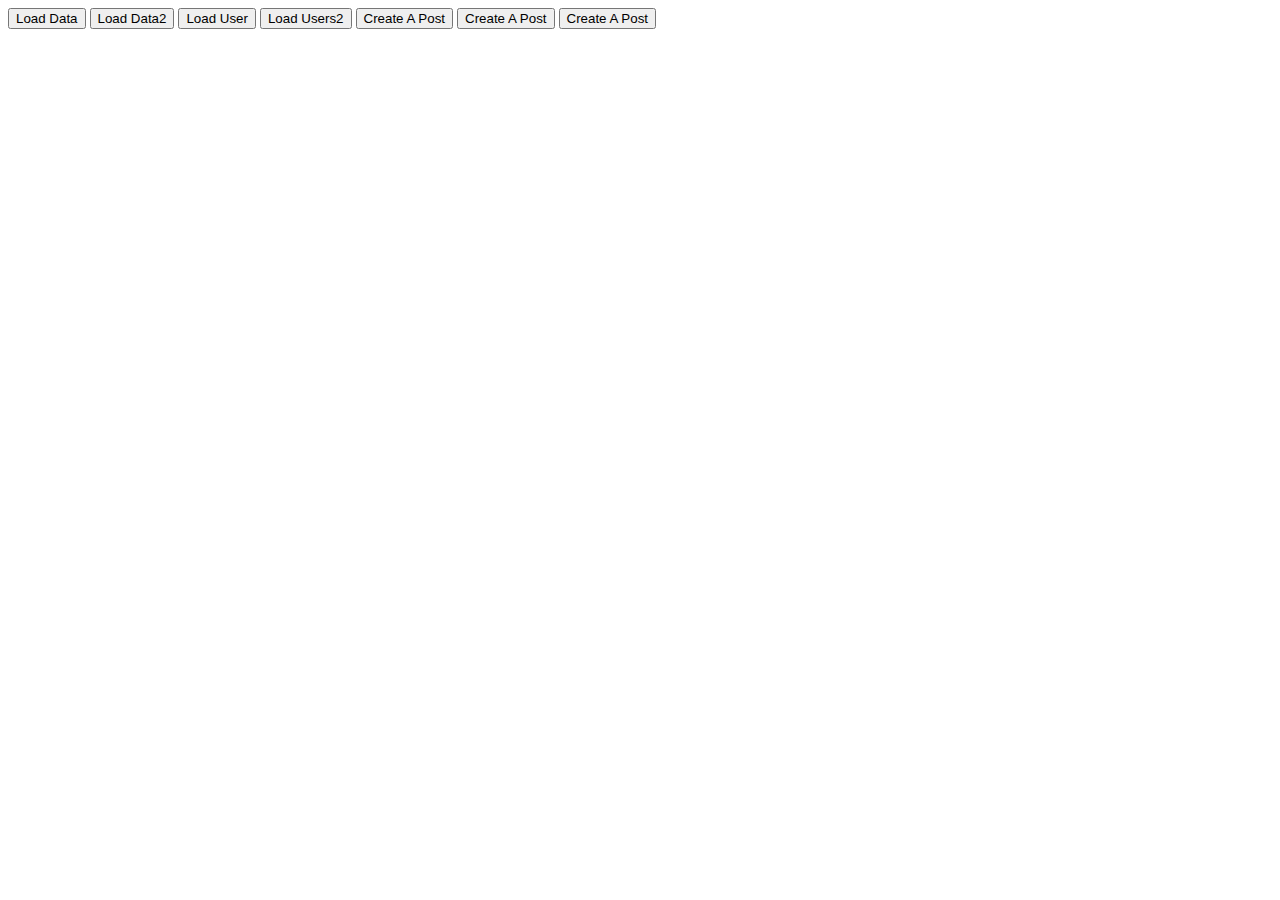
<file: index.html>
<!DOCTYPE html>
<html lang="en">
<head>
    <meta charset="UTF-8">
    <meta http-equiv="X-UA-Compatible" content="IE=edge">
    <meta name="viewport" content="width=device-width, initial-scale=1.0">
    <title>Document</title>
</head>
<body>
    <button onclick="loadData()">Load Data</button>
    <button onclick="loadData2()">Load Data2</button>
    <button onclick="loadUser()">Load User</button>
    <button onclick="loadUsers2()">Load  Users2</button>
    <button onclick="createAPost()">Create A Post</button>
    <button onclick="deleteAPost()">Create A Post</button>
    <button onclick="patchPost()">Create A Post</button>
    <div id="users-container">
        <ul id="users-list">
            
        </ul>
    </div>



    <script src="js/fetch.js"></script>
    <script src="js/app.js"></script>
    <script src="js/index.js"></script>
</body>
</html>
</file>
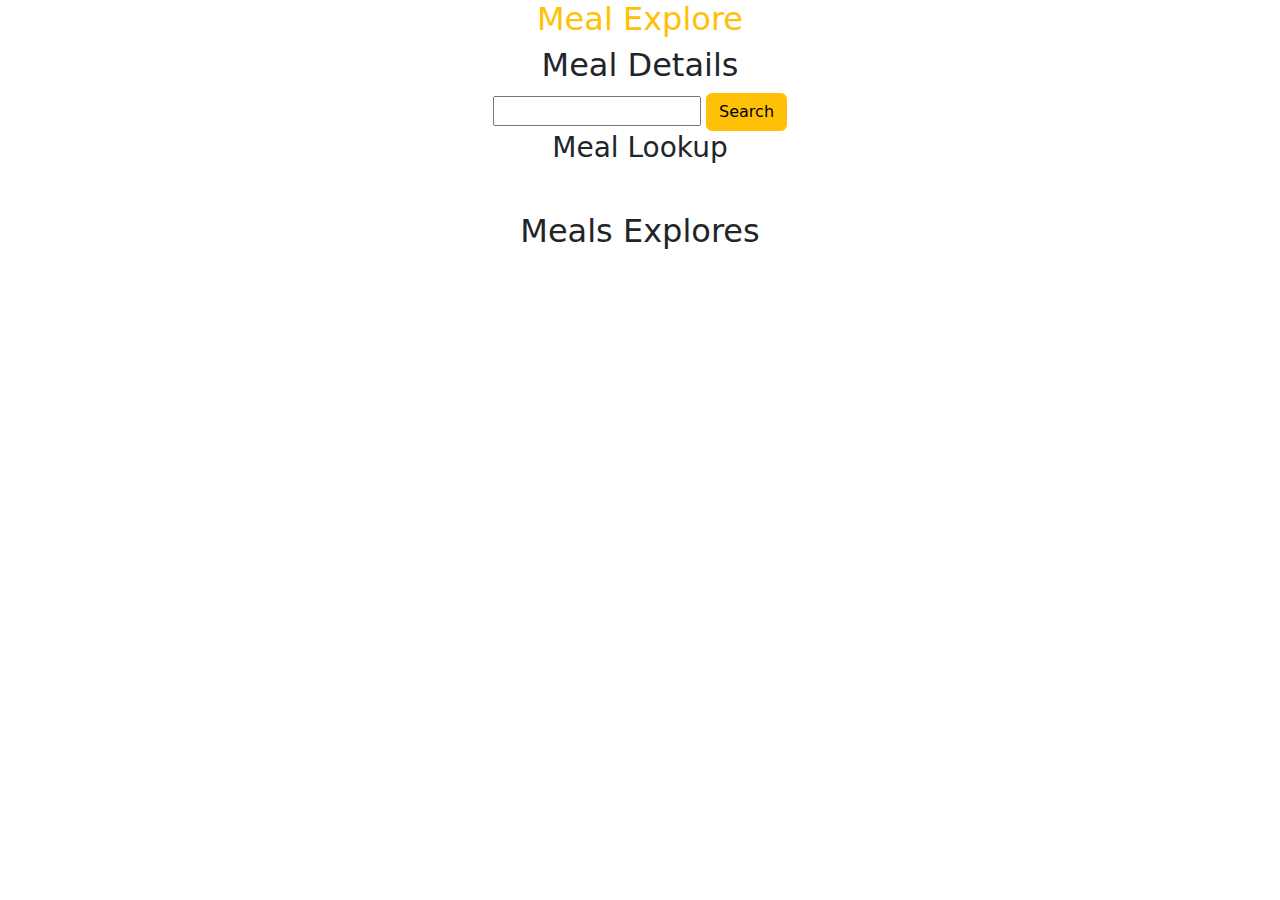
<file: mealsDb/index.html>
<!DOCTYPE html>
<html lang="en">
<head>
    <meta charset="UTF-8">
    <meta http-equiv="X-UA-Compatible" content="IE=edge">
    <meta name="viewport" content="width=device-width, initial-scale=1.0">
    <title>Document</title>
    <link href="https://cdn.jsdelivr.net/npm/bootstrap@5.3.0-alpha1/dist/css/bootstrap.min.css" rel="stylesheet">
</head>
<body>
    <header>
        <h2 class="text-center text-warning">Meal Explore</h2>
    </header>
    <main>
        <section class="container text-center">
            <h2>Meal Details</h2>
            <input type="text" id="search-field">
            <button onclick="mealSearch()" class="btn btn-warning">Search</button>
            <h3>Meal Lookup</h3>
            <div id="meal-details" class="container" style="width: 24rem;">
               
            </div>
        </section>
        
        <section class="container text-center mt-5">
            <h2 class="text-center">Meals Explores</h2>
                <div id="meal-container" class="row row-cols-1 row-cols-md-3 g-4">

                  </div>
        </section>
    </main>


    <script src="https://cdn.jsdelivr.net/npm/bootstrap@5.3.0-alpha1/dist/js/bootstrap.bundle.min.js"></script>
    <script src="js/mealsDb.js"></script>
</body>
</html>
</file>
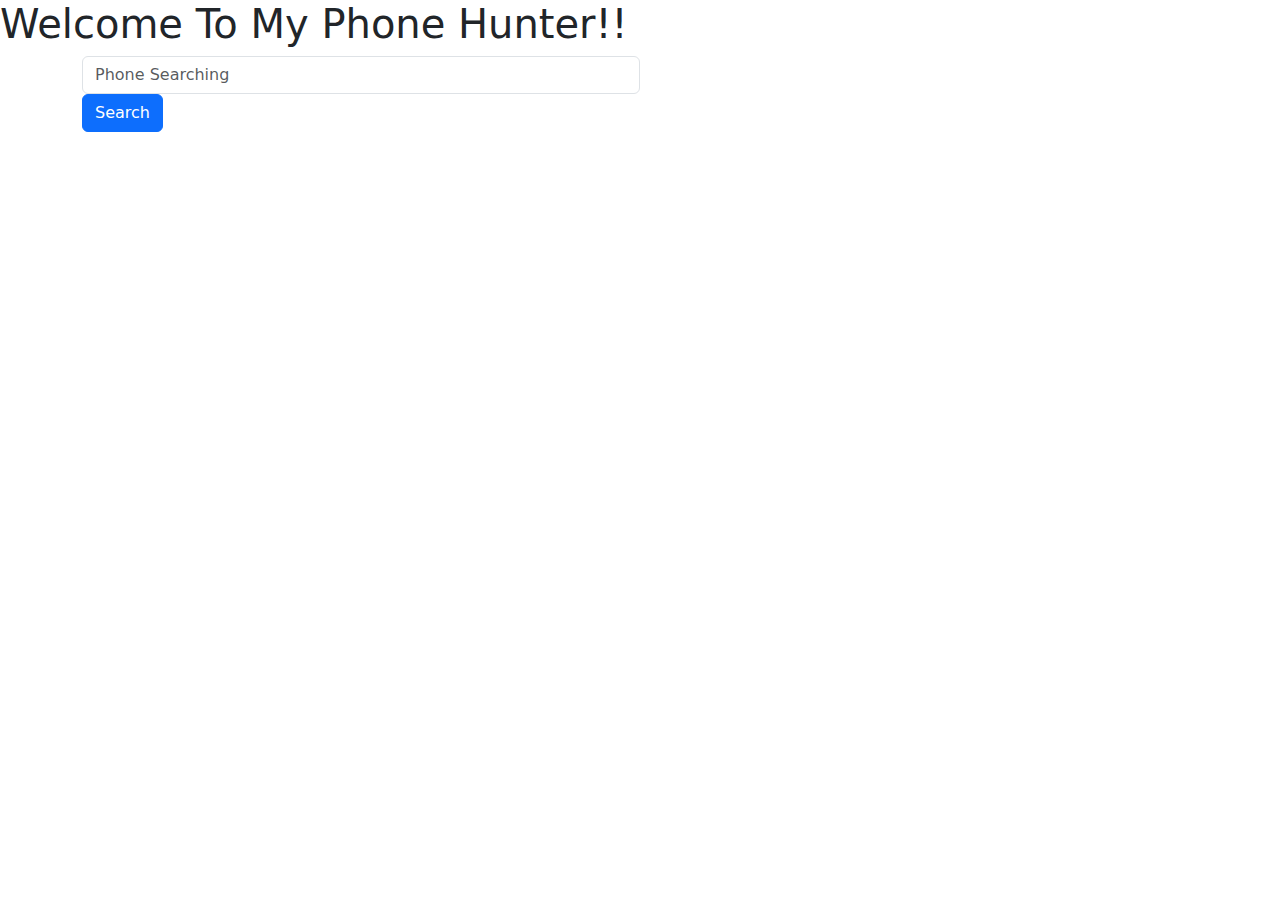
<file: phoneHunter/index.html>
<!DOCTYPE html>
<html lang="en">
  <head>
    <meta charset="UTF-8" />
    <meta http-equiv="X-UA-Compatible" content="IE=edge" />
    <meta name="viewport" content="width=device-width, initial-scale=1.0" />
    <title>Phone Hunter</title>
    <link
      href="https://cdn.jsdelivr.net/npm/bootstrap@5.3.0-alpha1/dist/css/bootstrap.min.css"
      rel="stylesheet"
    />

    <style>
      .phone_Container {
        width: 400px;
      }
    </style>
  </head>
  <body>
    <header>
      <h1>Welcome To My Phone Hunter!!</h1>
    </header>
    <main class="container">
      <!-- display search result -->
      <section>
        <div class="mb-3 w-50">
          <input
            type="email"
            class="form-control"
            id="search-field"
            placeholder="Phone Searching"
          />
          <button class="btn btn-primary" id="searchBtn">Search</button>
        </div>
      </section>
      <!-- display search result End -->
      <section>
        <div
          id="phone-container"
          class="row row-cols-1 row-cols-md-3 g-4"
        ></div>
        <div id="no-found-message" class="mt-4 d-none">
          <h3 class="text-warning">No Phone Found.Please try a new search</h3>
        </div>

        <div id="show-all" class="text-center d-none">
          <div id="btn-show-all" class="btn btn-primary">Show All</div>
        </div>
      </section>
      <!-- loader -->
      <section id="loader" class="d-none">
        <div
          style="height: 400px"
          class="d-flex justify-content-center align-items-center"
        >
          <div class="spinner-border text-success" role="status">
            <span class="visually-hidden">Loading...</span>
          </div>
        </div>
      </section>

      <!-- single phone details -->
      <!-- Button trigger modal -->

      <!-- Modal -->
      <div
        class="modal fade"
        id="phoneDetailsModal"
        tabindex="-1"
        aria-labelledby="phoneDetailsModalLabel"
        aria-hidden="true"
      >
        <div class="modal-dialog">
          <div class="modal-content">
            <div class="modal-header">
              <h1 class="modal-title fs-5" id="phoneDetailsModalLabel">
               
              </h1>
            </div>
            <div id="phone-details" class="modal-body">
              
            </div>
            <div class="modal-footer">
              <button
                type="button"
                class="btn btn-secondary"
                data-bs-dismiss="modal"
              >
                Close
              </button>
            </div>
          </div>
        </div>
      </div>
    </main>

    <script src="https://cdn.jsdelivr.net/npm/bootstrap@5.3.0-alpha1/dist/js/bootstrap.bundle.min.js"></script>
    <script src="js/phoneHunter.js"></script>
  </body>
</html>
</file>
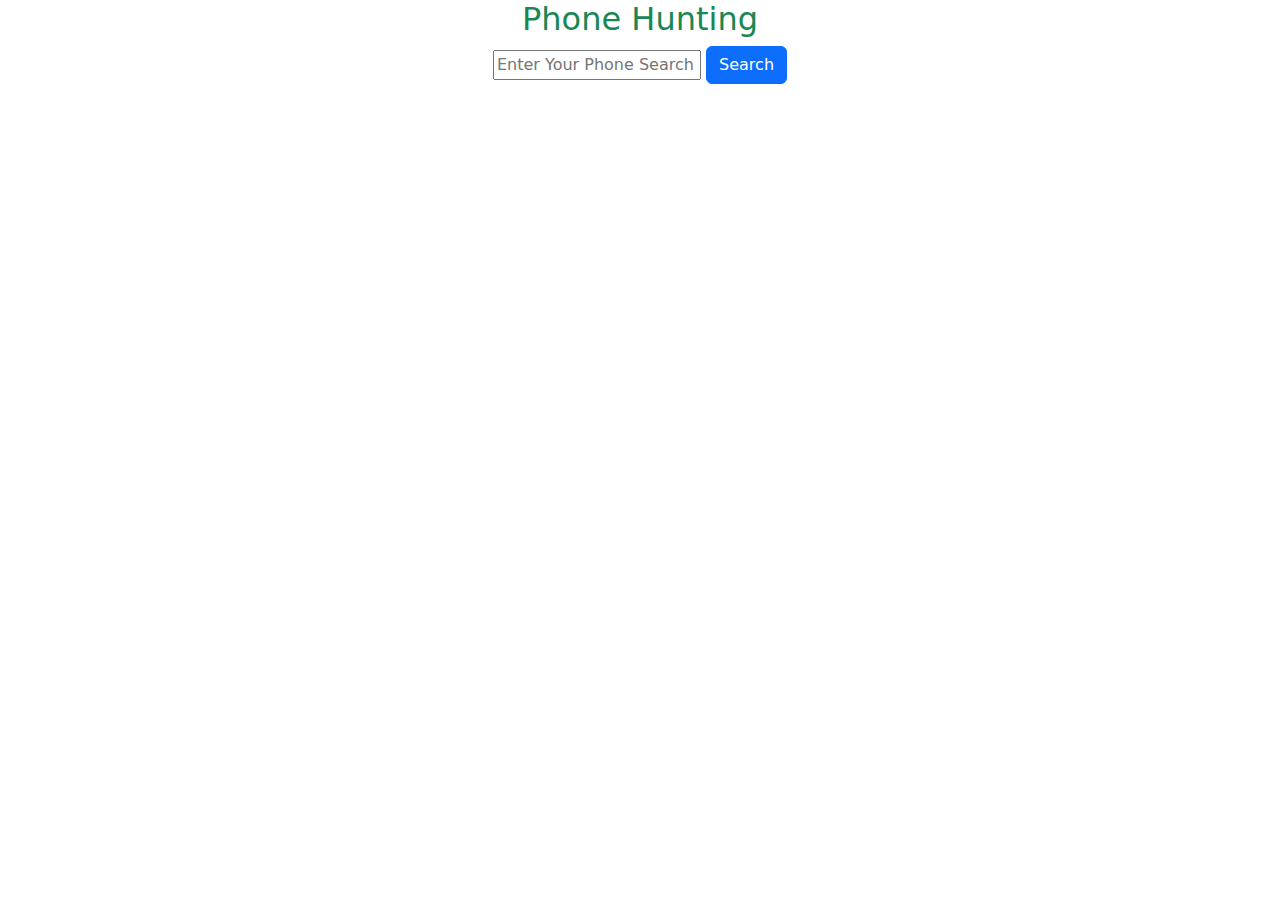
<file: phoneHunting/index.html>
<!DOCTYPE html>
<html lang="en">
<head>
    <meta charset="UTF-8">
    <meta http-equiv="X-UA-Compatible" content="IE=edge">
    <meta name="viewport" content="width=device-width, initial-scale=1.0">
    <title>Document</title>
    <link href="https://cdn.jsdelivr.net/npm/bootstrap@5.3.0-alpha1/dist/css/bootstrap.min.css" rel="stylesheet">
</head>
<body>
   <header>
    <h2 class="text-center text-success">Phone Hunting</h2>
   </header>
   <main>

    <section class="pb-3 text-center">
        <input type="text" name="" id="search-field" placeholder="Enter Your Phone Search">
        <button id="search-btn" class="btn btn-primary">Search</button>
    </section>

    <section class="container">
            <div id="phones-container" class=" row row-cols-1 row-cols-md-3 g-4">
              
              </div>
              <div id="no-found" class="mt-4 d-none">
                <h3 class="text-warning text-center">No Phone Found,Please Try Again Search</h3>
              </div>
            <div id="show-all" class="text-center d-none">
                <button id="btn-show-all" class="btn btn-primary">Show All</button>
            </div>
    </section>
    <!-- Loader -->
    <section id="loader" class="d-none d-flex justify-content-center align-items-center">
        <div class="spinner-grow " style="width: 3rem; height: 3rem;" role="status">
            <span class="visually-hidden">Loading...</span>
          </div>
    </section>


    <!-- Button trigger modal -->
<!-- Modal -->
<div class="modal fade" id="exampleModal" tabindex="-1" aria-labelledby="exampleModalLabel" aria-hidden="true">
  <div class="modal-dialog">
    <div class="modal-content">
      <div class="modal-header">
        <h1 class="modal-title fs-5" id="exampleModalLabel">

        </h1>
      </div>
      <div class="modal-body" id="phone-details">
      
      </div>
      <div class="modal-footer">
        <button type="button" class="btn btn-secondary" data-bs-dismiss="modal">Close</button>
      </div>
    </div>
  </div>
</div>

   </main>

    <script src="https://cdn.jsdelivr.net/npm/bootstrap@5.3.0-alpha1/dist/js/bootstrap.bundle.min.js"></script>
    <script src="js/phoneHunting.js"></script>
</body>
</html>
</file>
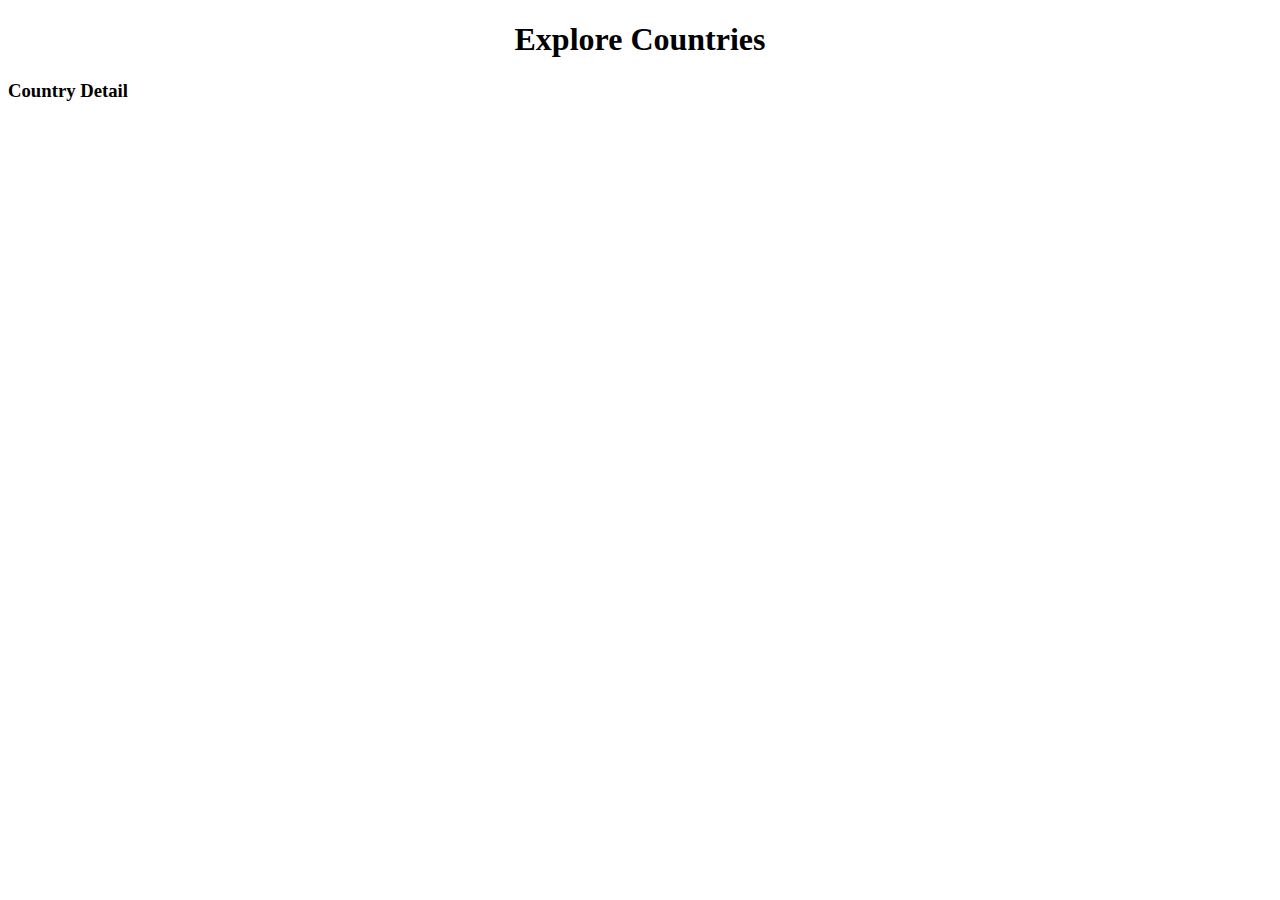
<file: restCountryApi/index.html>
<!DOCTYPE html>
<html lang="en">
<head>
    <meta charset="UTF-8">
    <meta http-equiv="X-UA-Compatible" content="IE=edge">
    <meta name="viewport" content="width=device-width, initial-scale=1.0">
    <title>Explores Countries</title>
    <link rel="stylesheet" href="./style/style.css">

</head>
<body>
    <h1 style="text-align: center;">Explore Countries</h1>

    <main>
        <section>
            <h3>Country Detail</h3>
            <div id="country-detail">
                
            </div>
        </section>
        <section>
            <div id="country-container">

            </div>
        </section>
    </main>

    <script src="js/restCountry.js"></script>
</body>
</html>
</file>
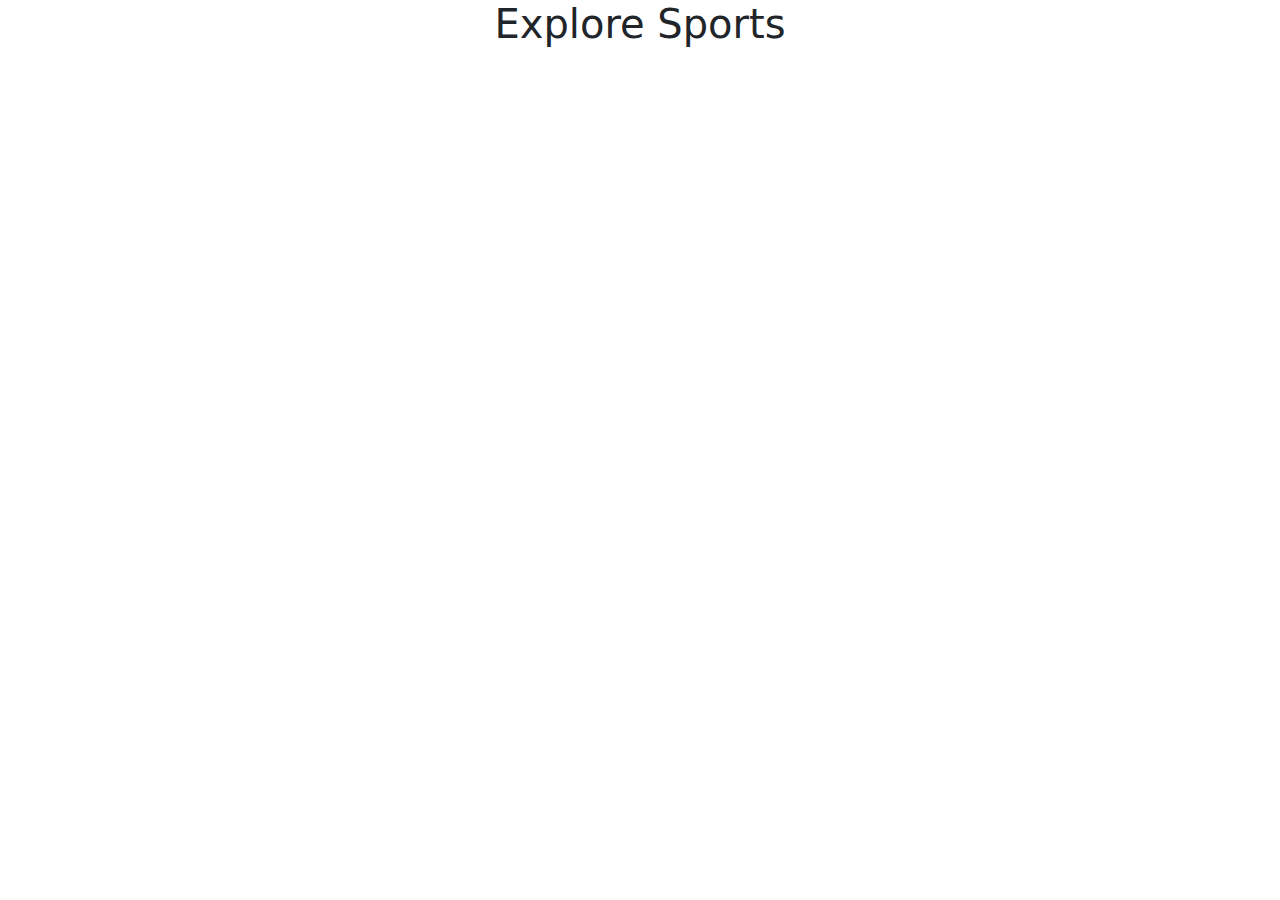
<file: sportsDb/index.html>
<!DOCTYPE html>
<html lang="en">
<head>
    <meta charset="UTF-8">
    <meta http-equiv="X-UA-Compatible" content="IE=edge">
    <meta name="viewport" content="width=device-width, initial-scale=1.0">
    <title>Document</title>
    <link href="https://cdn.jsdelivr.net/npm/bootstrap@5.3.0-alpha1/dist/css/bootstrap.min.css" rel="stylesheet">
    <link rel="stylesheet" href="css/style.css">
</head>
<body>
    <header>
        <h1 class="text-center">Explore Sports</h1>
    </header>
    <main>
        <section>
            <div id="players-container"></div>
        </section>
    </main>

    <script src="https://cdn.jsdelivr.net/npm/bootstrap@5.3.0-alpha1/dist/js/bootstrap.bundle.min.js"></script>
    <script src="js/sportsDb.js"></script>
</body>
</html>
</file>
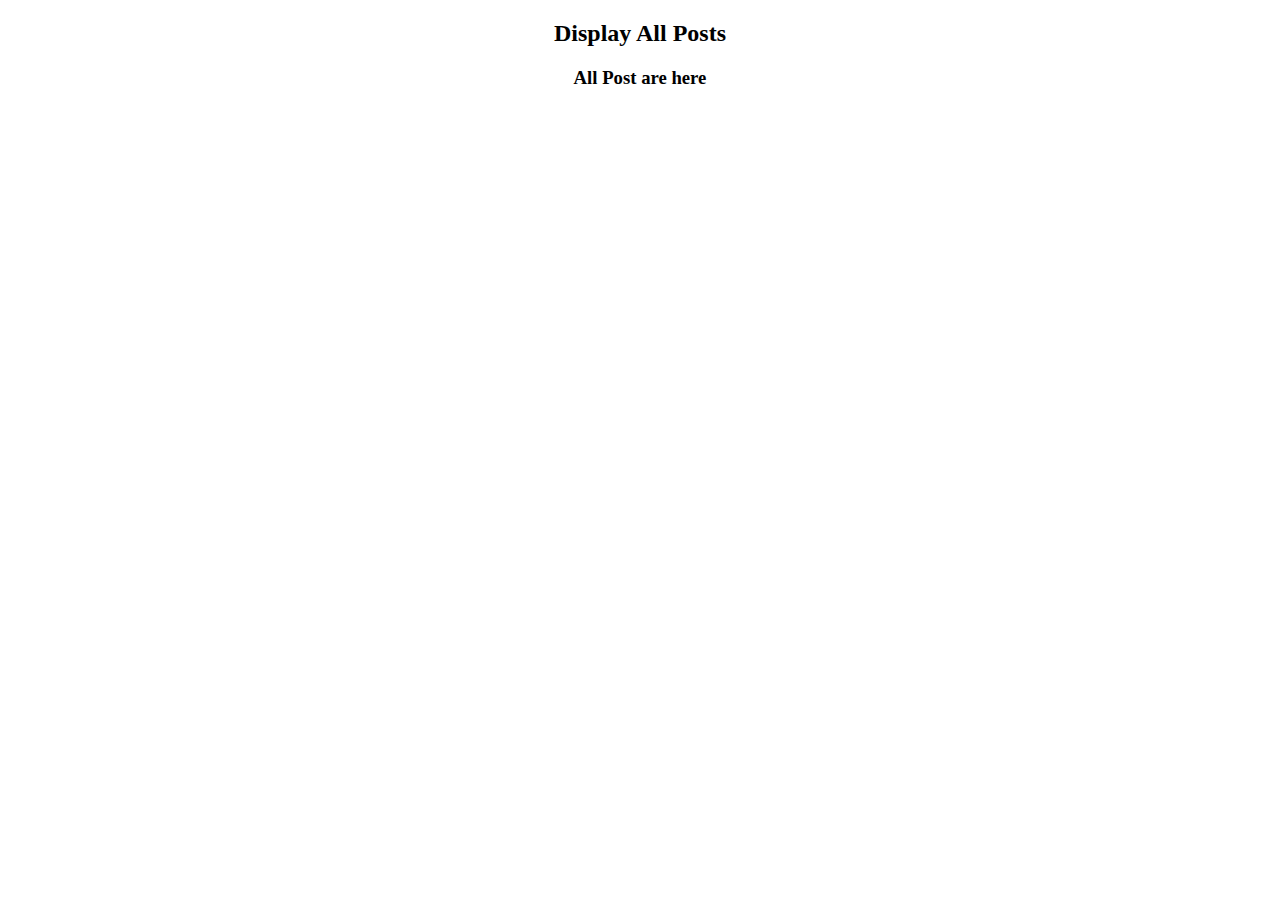
<file: post.html>
<!DOCTYPE html>
<html lang="en">
<head>
    <meta charset="UTF-8">
    <meta http-equiv="X-UA-Compatible" content="IE=edge">
    <meta name="viewport" content="width=device-width, initial-scale=1.0">
    <title>Document</title>
    <style>
        .post{
            background-color: lightcoral;
            padding: 20px;
            margin: 10px;
            border-radius: 15px;
            font-size: 30px;
        }
    </style>
</head>
<body>
    <h2 style="text-align: center;">Display All Posts</h2>
   <main>
    <section style="text-align: center;">
        <h3 style="text-align: center;">All Post are here</h3>
        <div id="post-container">
            
        </div>
    </section>
   </main>
    <script src="js/post.js"></script>
</body>
</html>
</file>
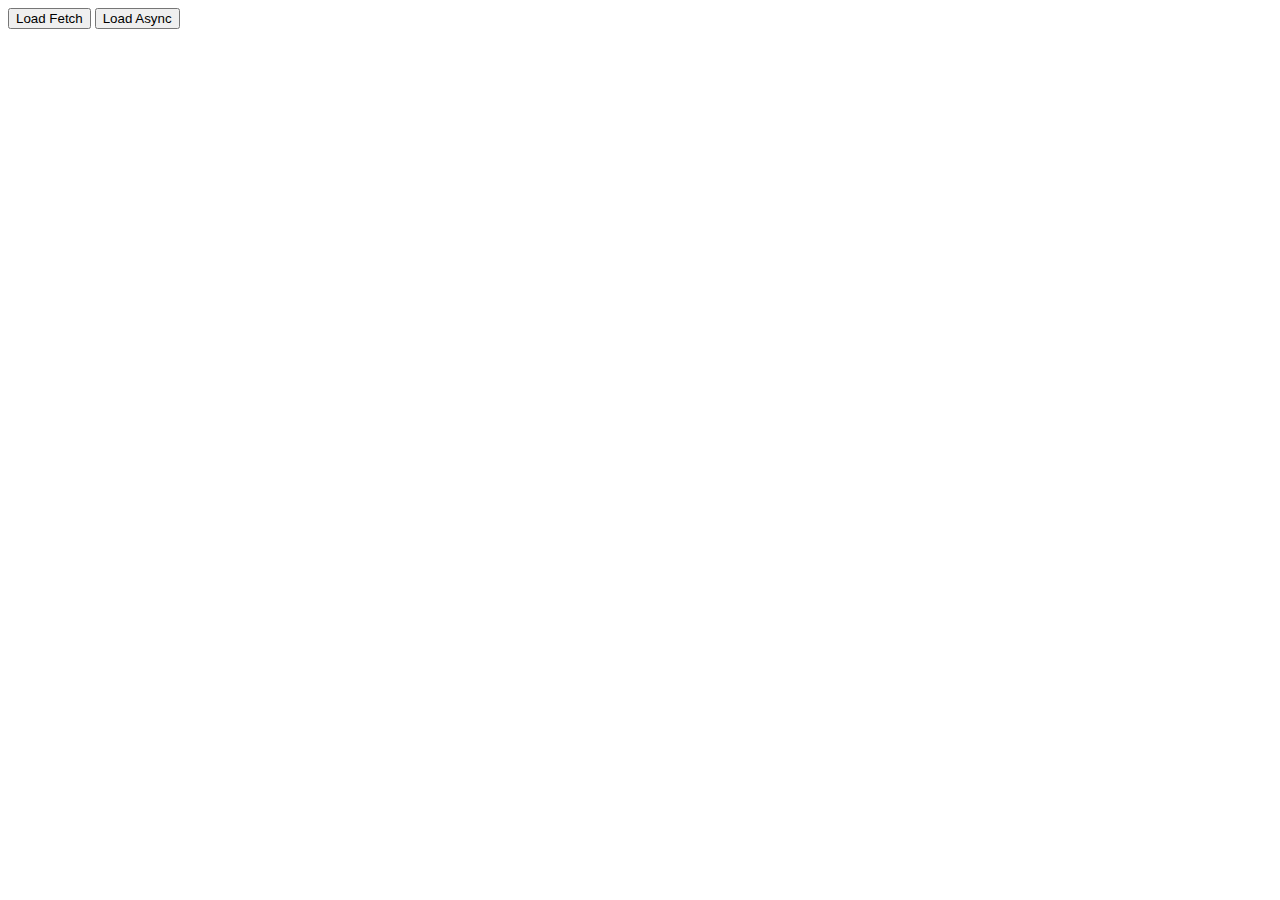
<file: async/async.html>
<!DOCTYPE html>
<html lang="en">
<head>
    <meta charset="UTF-8">
    <meta http-equiv="X-UA-Compatible" content="IE=edge">
    <meta name="viewport" content="width=device-width, initial-scale=1.0">
    <title>Async Random User</title>
</head>
<body>
    <button onclick="loadUserFetch()">Load Fetch</button>
    <button onclick="loadUserAsync()">Load Async</button>

    <script src="async.js"></script>
</body>
</html>
</file>
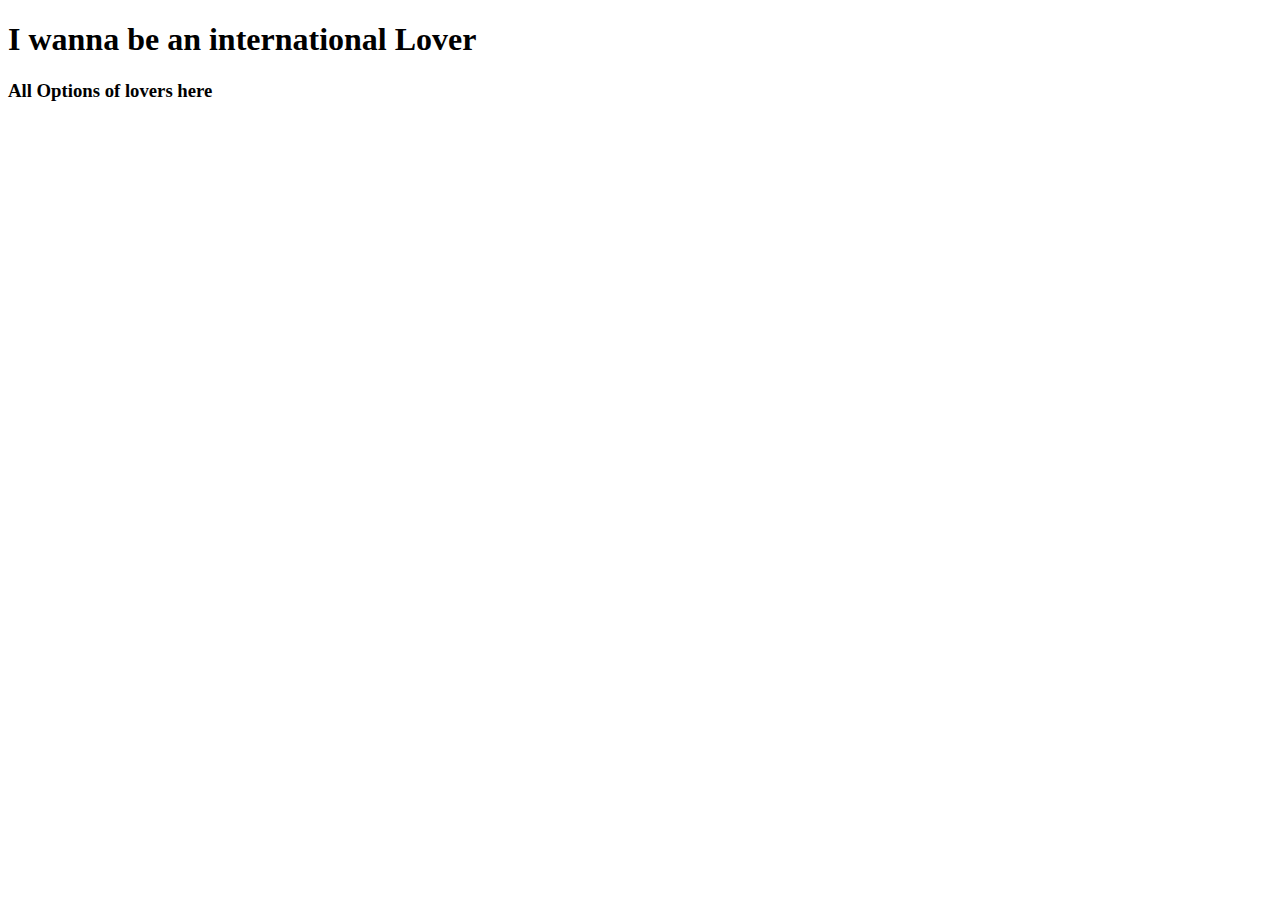
<file: bideshi-api/bideshi.html>
<!DOCTYPE html>
<html lang="en">
<head>
    <meta charset="UTF-8">
    <meta http-equiv="X-UA-Compatible" content="IE=edge">
    <meta name="viewport" content="width=device-width, initial-scale=1.0">
    <title>Document</title>
    <style>
        #users-container{
            display: grid;
            grid-template-columns: repeat(3,1fr);
        }
        .user{
            background-color: aquamarine;
            margin: 10px;
            padding: 10px;
            text-align: center;
        }
    </style>
</head>
<body>
    <header>
        <h1>I wanna be an international Lover</h1>
    </header>
    <main>
        <section>
            <h3>All Options of lovers here</h3>
            <div id="users-container">

            </div>
        </section>
    </main>

    <script src="js/randomUser.js"></script>
</body>
</html>
</file>
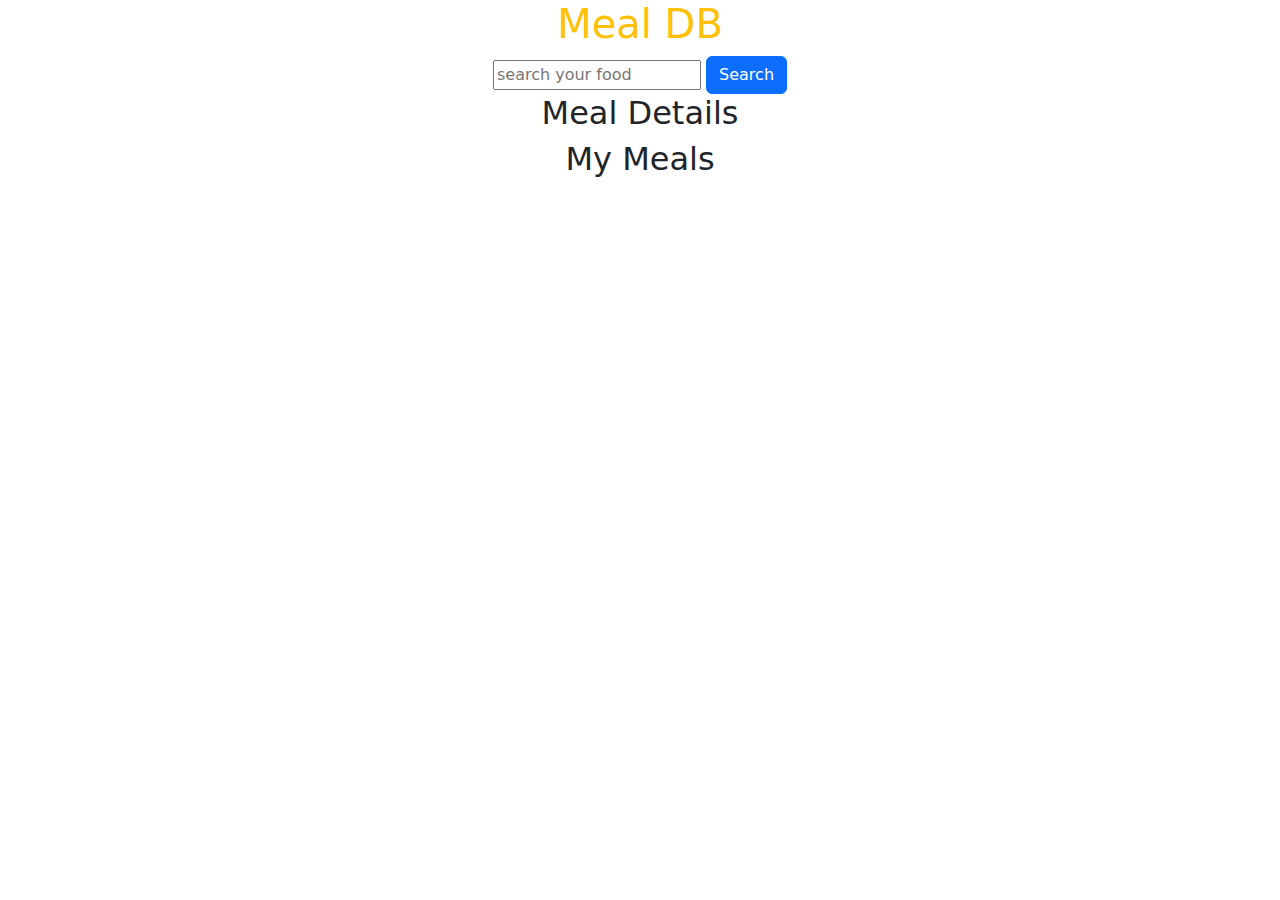
<file: mealDb/mealDb.html>
<!DOCTYPE html>
<html lang="en">
<head>
    <meta charset="UTF-8">
    <meta http-equiv="X-UA-Compatible" content="IE=edge">
    <meta name="viewport" content="width=device-width, initial-scale=1.0">
    <title>Meal Db</title>
    <link href="https://cdn.jsdelivr.net/npm/bootstrap@5.3.0-alpha1/dist/css/bootstrap.min.css" rel="stylesheet">
</head>
<body>
    <h1 class="text-center text-warning">Meal DB</h1>
    <main>
        <section class="text-center">
            <input type="text" name="" id="search-field" placeholder="search your food">
            <button onclick="searchFood()" class="btn btn-primary">Search</button>
        </section>
        <section class="text-center">
            <h2>Meal Details</h2>
           <div id="detail-container" style="width: 25rem;">
            
           </div>
        </section>
        <section class="container">
            <h2 class="text-center">My Meals</h2>
            <div id="meal-container" class="container row row-cols-1 row-cols-md-3 g-4">
               
              </div>
        </section>
    </main>


    <script src="https://cdn.jsdelivr.net/npm/bootstrap@5.3.0-alpha1/dist/js/bootstrap.bundle.min.js"></script>
    <script src="js/mealDb.js"></script>
</body>
</body>
</html>
</file>
<file: restCountryApi/style/style.css>
#country-container{
    display: grid;
    grid-template-columns: repeat(4,1fr);
    gap: 15px;
}
.country{
    border: 2px solid salmon;
    padding: 10px;
    border-radius: 10px;
    text-align: center;
}
</file>
<file: sportsDb/css/style.css>
.player-container{
    margin: 10px;
    width: 300px;
}
</file>
